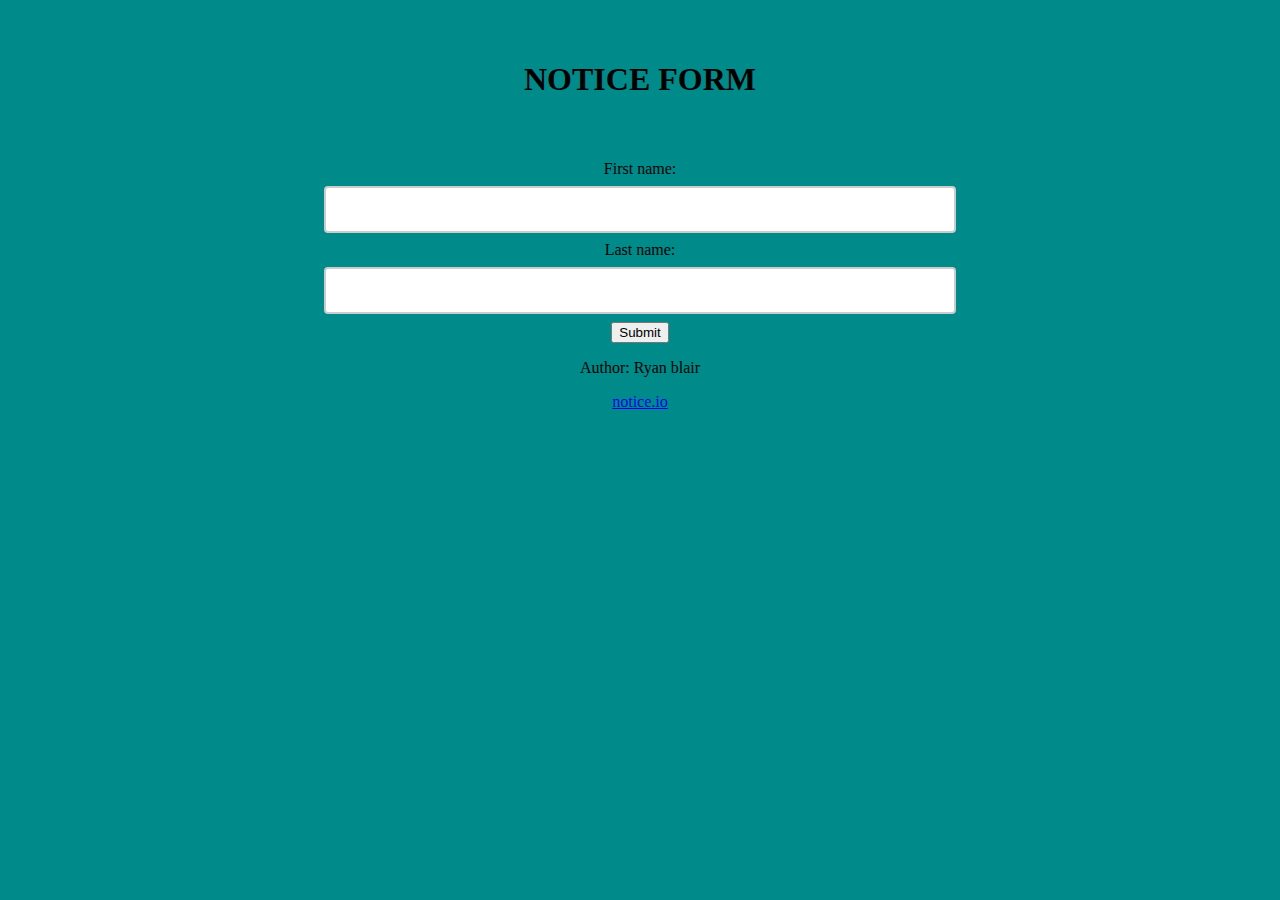
<file: index.html>
<!DOCTYPE html>
<!DOCTYPE html>
<html>
<head>
	<link rel="stylesheet" href="style.css">
<style>
	#myHeader {
  background-color: darkcyan;
  color: black;
  padding: 40px;
  text-align: center;
}
input[type=text], select {
  width: 50%;
  padding: 14px 20px;
  margin: 8px 0;
  display: inline-block;
  border: 2px solid #ccc;
  border-radius: 4px;
  box-sizing: border-box;
  

}
  input[type=submit], select {
  background-color: #04AA6D;
  border: none;
  color: white;
  padding: 16px 32px;
  text-decoration: none;
  margin: 4px 2px;
  cursor: pointer;


</style>
<title>009</title>
</head>
<body>
<h1 id="myHeader">NOTICE FORM</h1>
<div class="formdiv">
	<form name="velocity" method="POST" data-netlify="true">
    <input type="hidden" name="index" 
  value="report from index.netlify.app" />
		<label for="fname">First name:</label><br>
	    <input type="text" id="fname" name="fname"><br>
	    <label for="lname">Last name:</label><br>
	    <input type="text" name="lname" name="lname"><br>
      <button type="submit">Submit</button>  
     </a>
         
</div>
	</form>
</div>
<div class="submitdiv">


</body>
<footer>
  <p>Author: Ryan blair</p>
  <p><a href="notice.io">notice.io</a></p>
</footer>
</html>
</file>
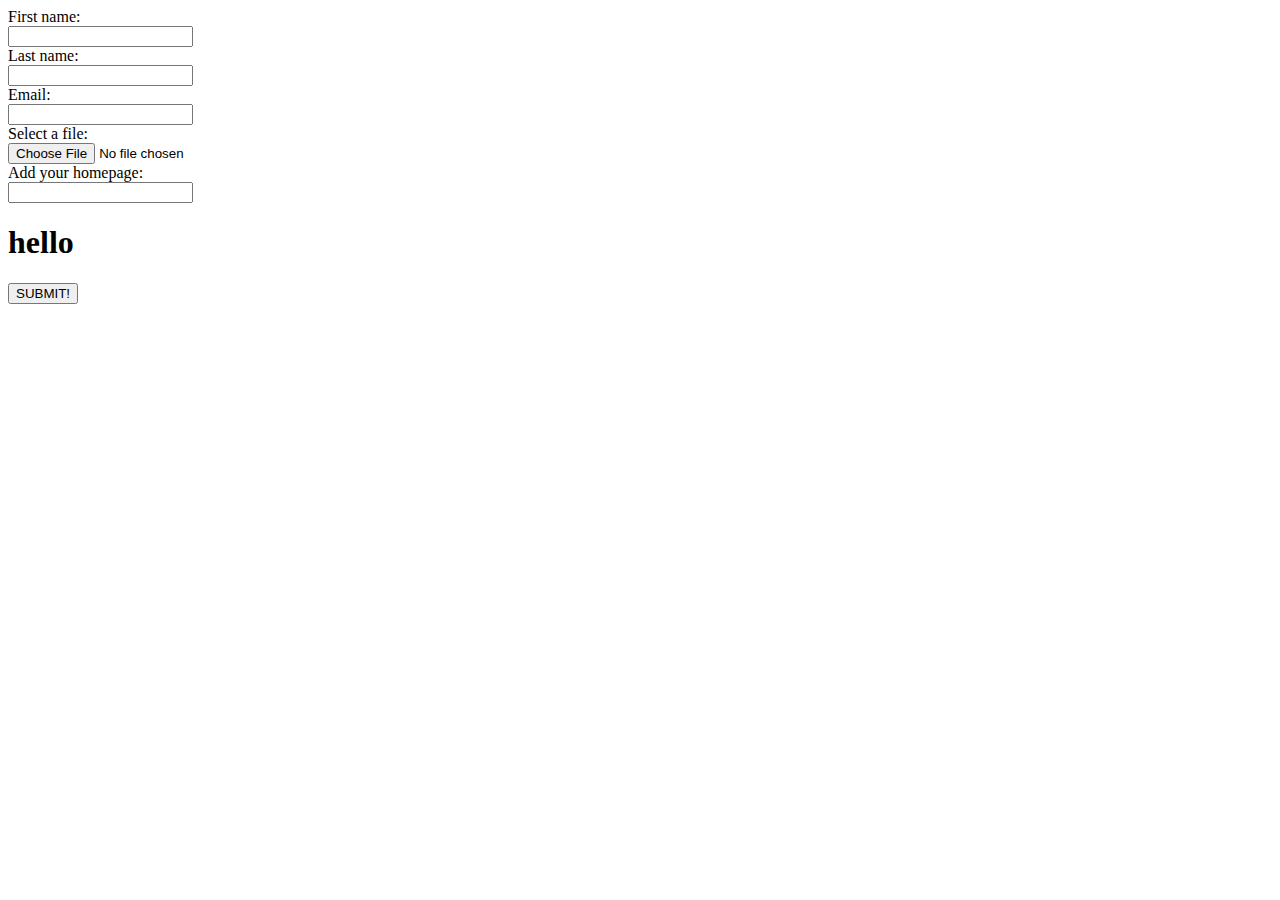
<file: bing.html>
<!Doctype html>
	<!DOCTYPE html>
	<html>
	<head>
		<meta charset="utf-8">
		<meta name="viewport" content="width=device-width, initial-scale=1">
		<title>Practice</title>
	</head>
	<body>
	<form>
		<label for="fname">First name:</label><br>
		<input type="text" id="fname" name="fname"><br>
		<label for="lname">Last name:</label><br>
		<input type="text" name="lname" name="lname"><br>
		<label for="email">Email:</label><br>
        <input type="email" id="email" name="email"><br>
        <label for="myfile">Select a file:</label><br>
        <input type="file" id="myfile" name="myfile"><br>
<label for="homepage">Add your homepage:</label><br>
  <input type="url" id="homepage" name="homepage"><br>

  <div>
  	<h1>
  		<span>hello</span>
  	</h1>
  </div>
	</form>	



<button type="button" onclick="alert('your form has been submitted, click ok to continue')">SUBMIT!</button><br>
	</body>
	</html>
</file>
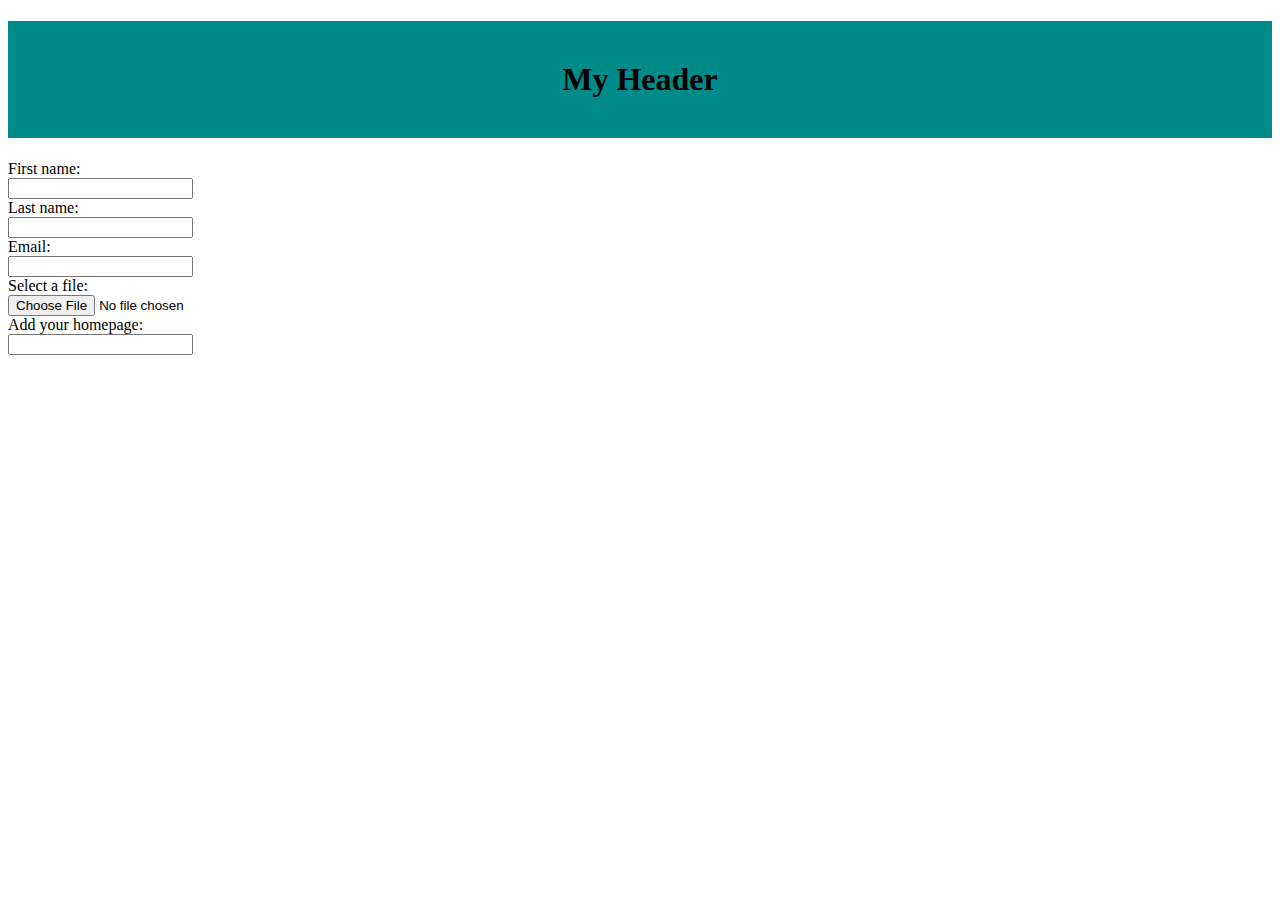
<file: BIng004.html>
<!DOCTYPE html>
<html>
<head>
<style>
#myHeader {
  background-color: darkcyan;
  color: black;
  padding: 40px;
  text-align: center;
}
</style>
</head>
<body>

<h1 id="myHeader">My Header</h1>
<form>
    <label for="fname">First name:</label><br>
    <input type="text" id="fname" name="fname"><br>
    <label for="lname">Last name:</label><br>
    <input type="text" name="lname" name="lname"><br>
    <label for="email">Email:</label><br>
        <input type="email" id="email" name="email"><br>
        <label for="myfile">Select a file:</label><br>
        <input type="file" id="myfile" name="myfile"><br>
<label for="homepage">Add your homepage:</label><br>
  <input type="url" id="homepage" name="homepage"><br>

</body>
</html>
</file>
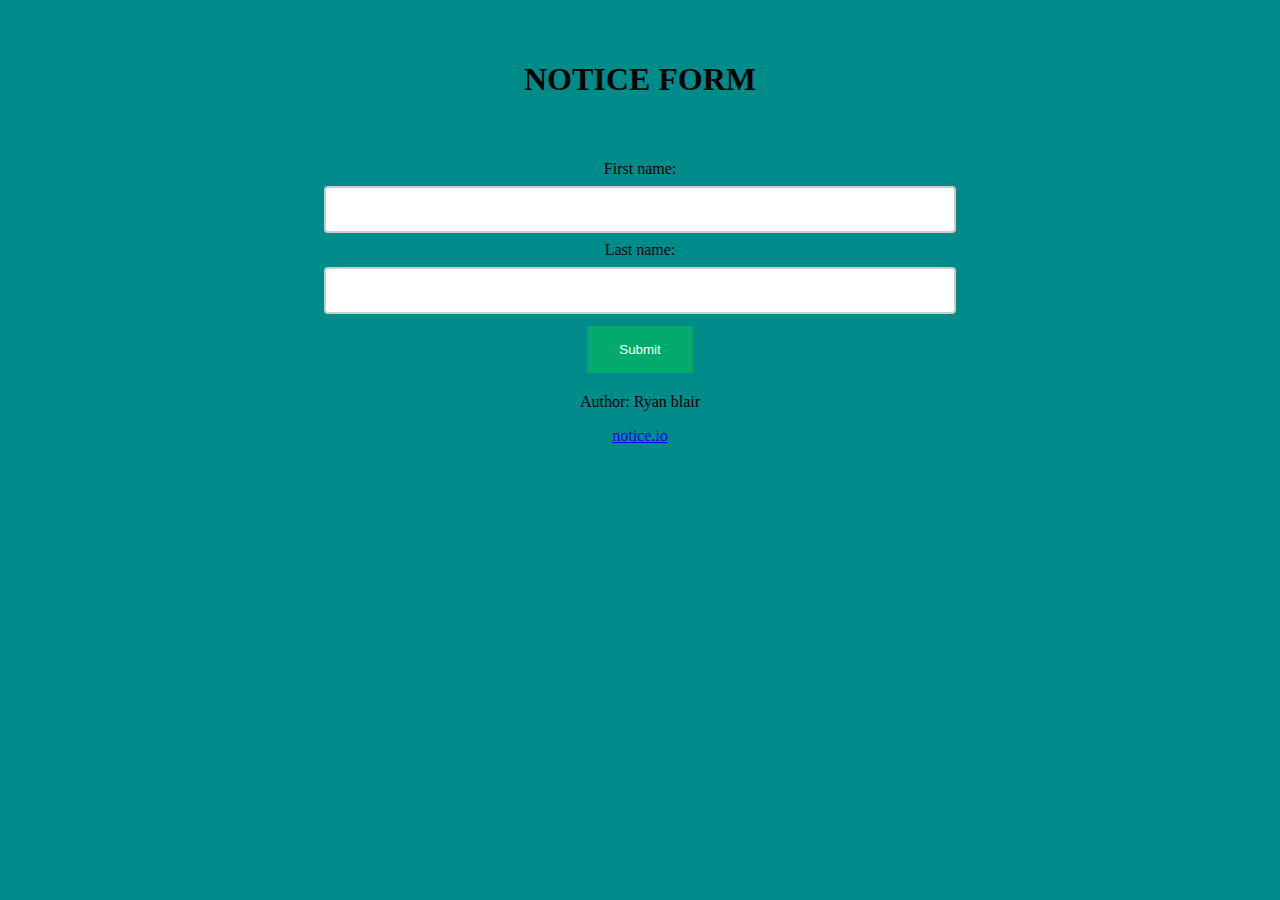
<file: bing009.html>
<!DOCTYPE html>
<!DOCTYPE html>
<html>
<head>
	<link rel="stylesheet" href="style.css">
<style>
	#myHeader {
  background-color: darkcyan;
  color: black;
  padding: 40px;
  text-align: center;
}
input[type=text], select {
  width: 50%;
  padding: 14px 20px;
  margin: 8px 0;
  display: inline-block;
  border: 2px solid #ccc;
  border-radius: 4px;
  box-sizing: border-box;
  

}
  input[type=submit], select {
  background-color: #04AA6D;
  border: none;
  color: white;
  padding: 16px 32px;
  text-decoration: none;
  margin: 4px 2px;
  cursor: pointer;


</style>
<title>009</title>
</head>
<body>
<h1 id="myHeader">NOTICE FORM</h1>
<div class="formdiv">
	<form>
		<label for="fname">First name:</label><br>
	    <input type="text" id="fname" name="fname"><br>
	    <label for="lname">Last name:</label><br>
	    <input type="text" name="lname" name="lname"><br>
         
</div>
	</form>
</div>
<div class="submitdiv">
<a href="C:\Users\Hp Gbenga\Documents\SUBMIT.html">  
      <input type="submit"/>  
     </a>


</body>
<footer>
  <p>Author: Ryan blair</p>
  <p><a href="notice.io">notice.io</a></p>
</footer>
</html>
</file>
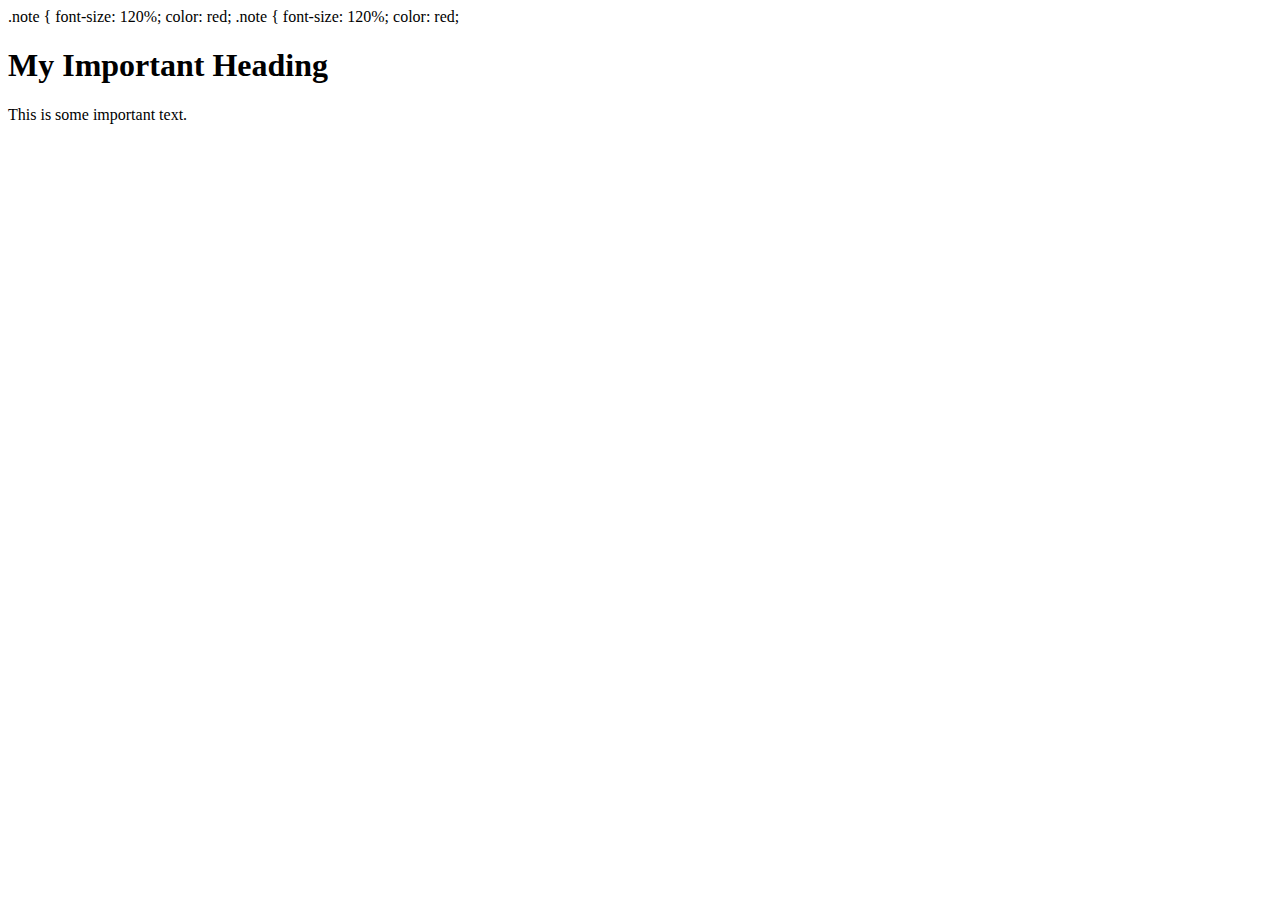
<file: bing03.html>
<!Doctype html>
	<!DOCTYPE html>
	<!DOCTYPE html>
	<html>
	.note {
  font-size: 120%;
  color: red;
	<head>
		.note {
  font-size: 120%;
  color: red;
		<meta charset="utf-8">
		<meta name="viewport" content="width=device-width, initial-scale=1">
		<title>practice 03</title>
	</head>
	<body>
	<h1>My <span class="note">Important</span> Heading</h1>
<p>This is some <span class="note">important</span> text.</p>


	</body>
	</html>
</file>
<file: style.css>
body {
  background-color: darkcyan;
}


.formdiv{
  margin: auto;
  text-align: center;
  align-content: center;
}
.submitdiv{
   margin: auto;
  text-align: center;
  align-content: center;
}
</file>
